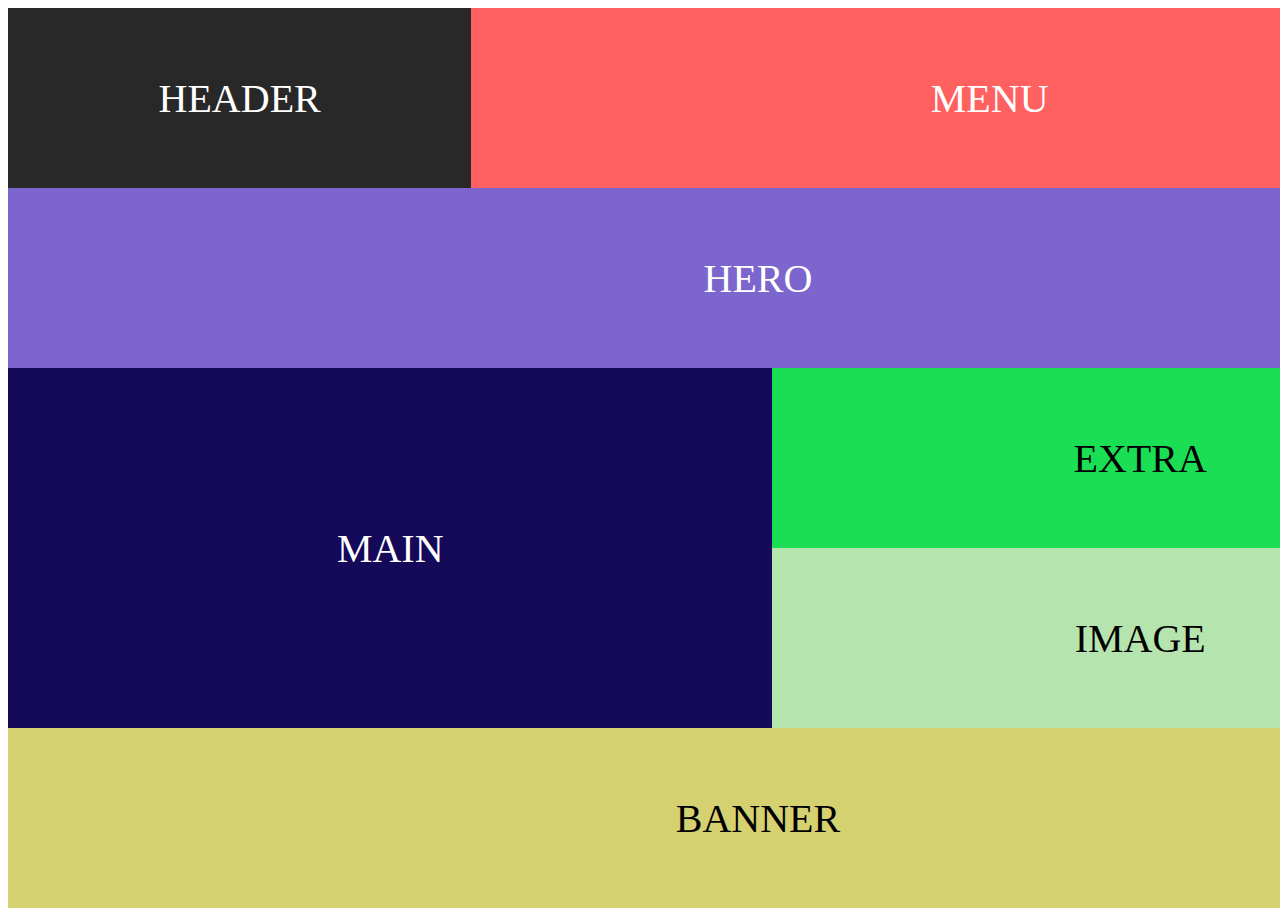
<file: CSS - Grid Layout Review/index.html>
<!DOCTYPE html>
<html>
  <head>
    <title>Review CSS</title>
    <link rel="stylesheet" href="./style.css" />
  </head>
  <body>
    <div class="container">
      <div class="header">HEADER</div>
      <div class="menu">MENU</div>
      <div class="hero">HERO</div>
      <div class="main">MAIN</div>
      <div class="banner">BANNER</div>
      <div class="extra">EXTRA</div>
      <div class="image">IMAGE</div>
    </div>
  </body>
</html>
</file>
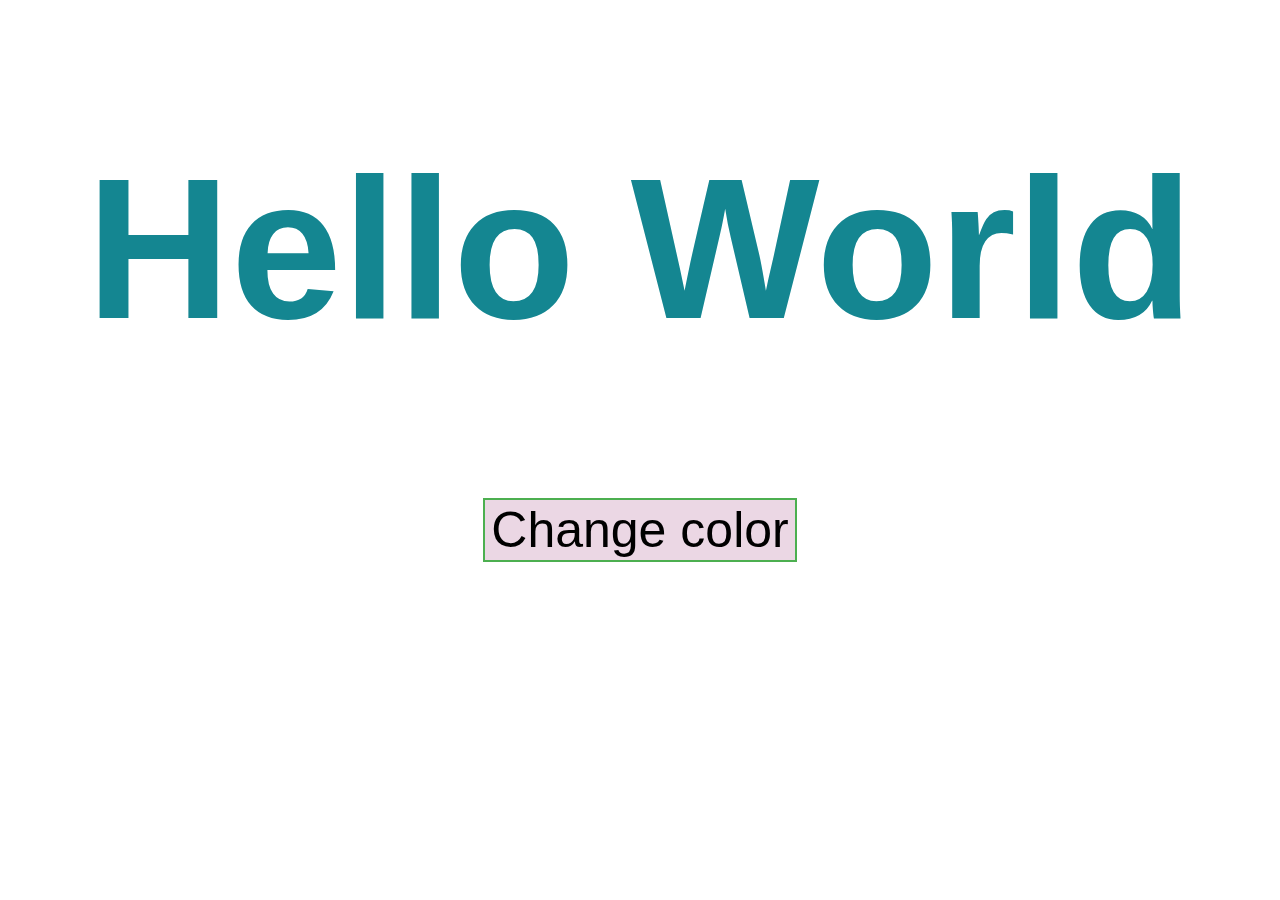
<file: Hello World/index.html>
<!DOCTYPE html>
<html lang="en">
<head>
    <meta charset="UTF-8">
    <meta http-equiv="X-UA-Compatible" content="IE=edge">
    <link rel="stylesheet" href="./style.css">
    <meta name="viewport" content="width=device-width, initial-scale=1.0">
    
    <title>Hello World</title>
</head>
<body>
    <div id="container">
        <div id="Message">
            <h1 id="text"> Hello World</h1>
        </div>
        <button onclick="changeColor();" id="chcolor">Change color</button>
    </div>
    <script src="./script.js"> </script>
</body>
</html>
</file>
<file: CSS - Grid Layout Review/style.css>
/* Repaso de Grid Layout */
.header {
    color: white;
    background-color: rgb(41, 40, 40);
}

.menu {
    color: white;
    background-color: rgb(255, 96, 96);
}

.hero {
    color: white;
    background-color: rgb(125, 101, 206);
}
.main {
    color: white;
    background-color: rgb(21, 9, 90);
}

.banner {
    color: black;
    background-color: rgb(214, 209, 112);
}
.extra {
    color: black;
    background-color: rgb(26, 223, 85);
}
.image {
    color: black;
    background-color: rgb(182, 228, 175);
}

/* Aplicamos estilos para pantallas como celulares */

@media (min-width: 600px) {
    .container {
        font-size: 40px;
        display: grid;
        grid-template-columns: auto;
        grid-template-rows: auto;
        justify-content: stretch;
    
        margin: 0 auto;
    }

    .header {
        grid-row: 1;
        display: flex;
        justify-content: center;
        align-items: center;      
    }

    .menu {
        grid-row: 2;
        display: flex;
        justify-content: center;
        align-items: center; 
    }

    .hero {
        grid-row: 3;
        display: flex;
        justify-content: center;
        align-items: center; 

    }

    .main {
        grid-row: 4;
        display: flex;
        justify-content: center;
        align-items: center; 
    }

    .banner{
        grid-row: 7;
        display: flex;
        justify-content: center;
        align-items: center; 
    }

    .extra {
        grid-row: 5;
        display: flex;
        justify-content: center;
        align-items: center; 
    }

    .image {
        grid-row: 6;
        display: flex;
        justify-content: center;
        align-items: center; 
    }
   }

   /* Aplicamos estilos para pantallas de comutadora */
   @media (min-width: 1001px) {
    
    /* Centra el contenedor que tendra el grid */
    .container {
        font-size: 40px;
        display: grid;
        grid-template-columns: auto;
        grid-template-rows: auto;
        justify-content: stretch;
        
        width: 1500px;
        height: 900px;
        margin: 0 auto;
    }

    .header {
        grid-column: 1/2;
        display: flex;
        justify-content: center;
        align-items: center;      
    }

    .menu {
        
        grid-column: 2/5;
        grid-row: 1;
        justify-content: center;
        align-items: center; 
    }

    .hero {
        grid-column: 1/5;
        grid-row: 2/3;
        display: flex;
        justify-content: center;
        align-items: center; 

    }

    .main {
        grid-column: 1/3;
        grid-row: 3 / span 2;
        display: flex;
        justify-content: center;
        align-items: center; 
    }

    .banner{
        grid-column: 1/5;
        grid-row: 5;
        display: flex;
        justify-content: center;
        align-items: center; 
    }

    .extra {
        grid-column: 3/5;
        grid-row: 3;
        display: flex;
        justify-content: center;
        align-items: center; 
    }

    .image {
        grid-column: 3/5;
        grid-row: 4;
        display: flex;
        justify-content: center;
        align-items: center; 
    }
   }
</file>
<file: Hello World/style.css>
/* Style*/

/* centra el div en la pagina */
#container {
    text-align: center;
    justify-content: center;
}


h1 { /* Estilo del texto*/
    color: rgb(20, 134, 145);
    font-family: arial;
    font-size: 200px;
    text-align: center;
}


/* Estilo del boton */
#chcolor {
    position: relative;
    background-color: rgb(235, 215, 228);
    color: black;
    border: 2px solid #4CAF50; /* Green */
    font-size: 50px;
    align-items: center;
}

#chcolor:hover {
    color: blue;
    background-color: rgb(169, 169, 221);
}
</file>
